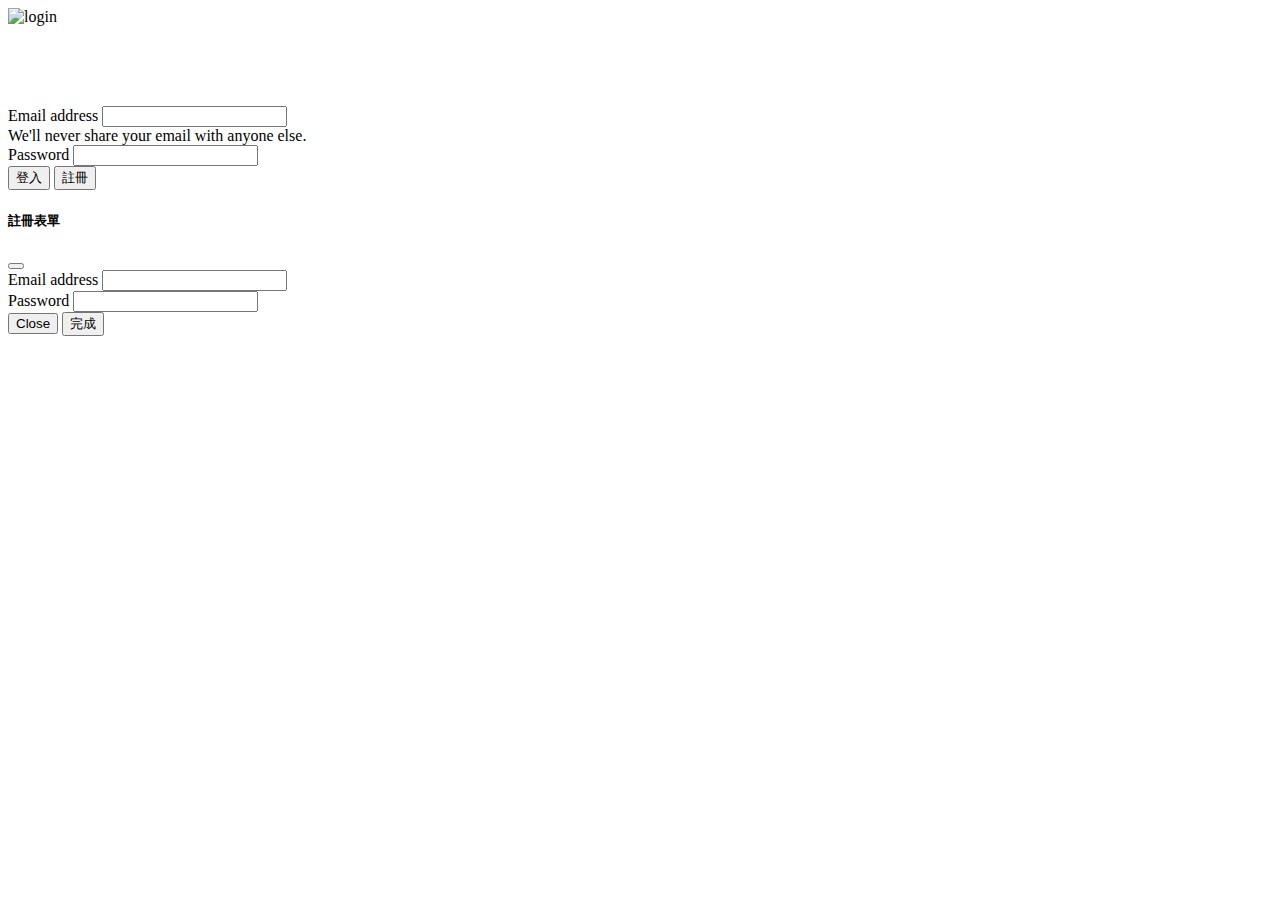
<file: src/main/resources/templates/index.html>
<!DOCTYPE html>
<html lang="en" xmlns:th="http://www.thymeleaf.org">
<head>
    <meta charset="UTF-8">
    <meta name="viewport" content="width=device-width, initial-scale=1"/>
    <meta name="description" content="spring boot mall"/>
    <meta name="author" content="alen su"/>
    <title>spring boot mall</title>
    <link
            href="https://cdn.jsdelivr.net/npm/bootstrap@5.2.0-beta1/dist/css/bootstrap.min.css"
            rel="stylesheet"
            integrity="sha384-0evHe/X+R7YkIZDRvuzKMRqM+OrBnVFBL6DOitfPri4tjfHxaWutUpFmBp4vmVor"
            crossorigin="anonymous"
    />
    <link rel="stylesheet" th:href="@{/css/login.css}"/>
</head>
<body>

<div class="container1">
    <section class="left">
        <!--        <a href="https://storyset.com/user">User illustrations by Storyset</a>-->
        <img th:src="@{/gif/Sign up.gif}" alt="login"/>
    </section>
    <section class="right">
        <div id="box">
            <h1 style="color: white">Welcome!</h1>
            <form method='post' action='#' th:action="@{/login}" th:object="${userLoginRequest}" id="login">
                <div class="mb-3">
                    <label for="loginEmail" class="form-label"
                    >Email address</label
                    >
                    <input
                            type="email"
                            class="form-control"
                            id="loginEmail"
                            aria-describedby="emailHelp"
                            th:field="*{email}"
                    />
                    <div id="emailHelp" class="form-text">
                        We'll never share your email with anyone else.
                    </div>
                </div>

                <div class="mb-3">
                    <label for="loginPassword" class="form-label"
                    >Password</label
                    >
                    <input type="password"
                           class="form-control"
                           id="loginPassword"
                           th:field="*{password}"
                    />
                </div>
                <button type="submit" class="btn btn-primary">登入</button>
                <button
                        type="button"
                        class="btn btn-primary"
                        data-bs-toggle="modal"
                        data-bs-target="#exampleModal"
                >
                    註冊
                </button>
            </form>


            <!-- Modal -->
            <div
                    class="modal fade"
                    id="exampleModal"
                    tabindex="-1"
                    aria-labelledby="exampleModalLabel"
                    aria-hidden="true"
            >
                <div class="modal-dialog">
                    <form method='post' action='#' th:action="@{/register}" th:object="${userRegisterRequest}" id="register">
                        <div class="modal-content">
                            <div class="modal-header">
                                <h5 class="modal-title" id="exampleModalLabel">註冊表單</h5>
                                <button
                                        type="button"
                                        class="btn-close"
                                        data-bs-dismiss="modal"
                                        aria-label="Close"
                                ></button>
                            </div>
                            <div class="modal-body">
                                <div class="mb-3">
                                    <label for="registerEmail" class="form-label"
                                    >Email address</label
                                    >
                                    <input
                                            type="email"
                                            class="form-control"
                                            id="registerEmail"
                                            aria-describedby="emailHelp"
                                            th:field="*{email}"
                                    />
                                </div>
                                <div class="mb-3">
                                    <label for="registerPassword" class="form-label"
                                    >Password</label
                                    >
                                    <input
                                            type="password"
                                            class="form-control"
                                            id="registerPassword"
                                            th:field="*{password}"
                                    />
                                </div>
                            </div>
                            <div class="modal-footer">
                                <button
                                        type="button"
                                        class="btn btn-secondary"
                                        data-bs-dismiss="modal"
                                >
                                    Close
                                </button>
                                <button type="submit" class="btn btn-primary">完成</button>
                            </div>
                        </div>
                    </form>
                </div>
            </div>
        </div>

    </section>
</div>

<script
        src="https://cdn.jsdelivr.net/npm/bootstrap@5.2.0-beta1/dist/js/bootstrap.bundle.min.js"
        integrity="sha384-pprn3073KE6tl6bjs2QrFaJGz5/SUsLqktiwsUTF55Jfv3qYSDhgCecCxMW52nD2"
        crossorigin="anonymous"
></script>
</body>
</html>
</file>
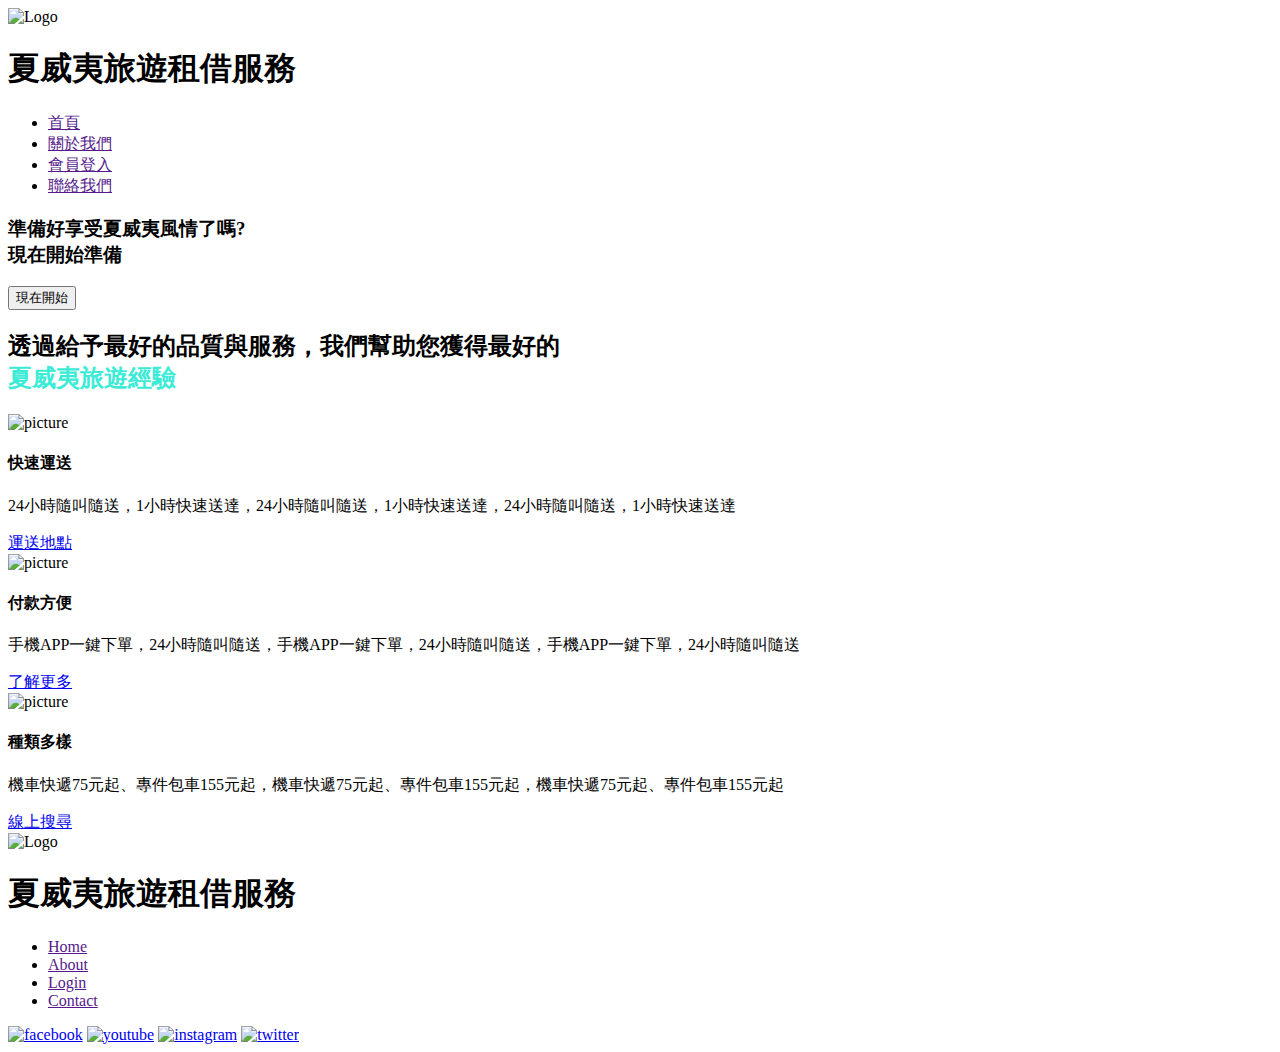
<file: src/main/resources/templates/travel.html>
<!DOCTYPE html>
<html lang="en">
<head>
    <meta charset="UTF-8"/>
    <meta http-equiv="X-UA-Compatible" content="IE=edge"/>
    <meta name="viewport" content="width=device-width, initial-scale=1.0"/>
    <title>夏威夷旅遊租借服務</title>
    <meta
            name="description"
            content="我們提供夏威夷旅遊租借服務，例如:衝浪板 車子 帳篷 等等"
    />
    <meta name="robots" content="index, follow"/>
    <link rel="preconnect" href="https://fonts.googleapis.com"/>
    <link rel="preconnect" href="https://fonts.gstatic.com" crossorigin/>
    <!-- google font -->
    <link
            href="https://fonts.googleapis.com/css2?family=Noto+Sans+TC&display=swap"
            rel="stylesheet"
    />
    <link rel="stylesheet" th:href="@{/css/travel.css}"/>
</head>
<body>
<!-- header -->
<header>
    <div class="logo">
        <img th:src="@{/icons/black logo.svg}" alt="Logo"/>
        <h1>夏威夷旅遊租借服務</h1>
    </div>
    <nav>
        <ul>
            <li><a href="">首頁</a></li>
            <li><a href="">關於我們</a></li>
            <li><a href="">會員登入</a></li>
            <li><a href="">聯絡我們</a></li>
        </ul>
    </nav>
</header>

<main>
    <!-- image part of the first page -->
    <section class="backImg">
        <div class="filter"></div>
        <h3>
            準備好享受夏威夷風情了嗎?<br/>
            現在開始準備
        </h3>
        <button class="start">現在開始</button>
    </section>

    <!-- second page -->
    <section class="second">
        <h2>
            透過給予最好的品質與服務，我們幫助您獲得最好的<br/>
            <span style="color: #3cebd6">夏威夷旅遊經驗</span>
        </h2>

        <section class="cards">
            <div class="card">
                <div class="imageContainer">
                    <img
                            th:src="@{/pictures/sean-o-KMn4VEeEPR8-unsplash.jpg}"
                            alt="picture"
                    />
                </div>

                <h4>快速運送</h4>
                <p>
                    24小時隨叫隨送，1小時快速送達，24小時隨叫隨送，1小時快速送達，24小時隨叫隨送，1小時快速送達
                </p>
                <a href="#">運送地點</a>
            </div>
            <div class="card">
                <div class="imageContainer">
                    <img
                            th:src="@{/pictures/braden-jarvis-prSogOoFmkw-unsplash.jpg}"
                            alt="picture"
                    />
                </div>

                <h4>付款方便</h4>
                <p>
                    手機APP一鍵下單，24小時隨叫隨送，手機APP一鍵下單，24小時隨叫隨送，手機APP一鍵下單，24小時隨叫隨送
                </p>
                <a href="#">了解更多</a>
            </div>
            <div class="card">
                <div class="imageContainer">
                    <img
                            th:src="@{/pictures/tatonomusic-FFCgotROOTY-unsplash.jpg}"
                            alt="picture"
                    />
                </div>

                <h4>種類多樣</h4>
                <p>
                    機車快遞75元起、專件包車155元起，機車快遞75元起、專件包車155元起，機車快遞75元起、專件包車155元起
                </p>
                <a href="#">線上搜尋</a>
            </div>
        </section>
    </section>
</main>

<footer>
    <div class="logo">
        <img th:src="@{/icons/black logo.svg}" alt="Logo"/>
        <h1>夏威夷旅遊租借服務</h1>
    </div>
    <section class="navBar">
        <ul>
            <li><a href="">Home</a></li>
            <li><a href="">About</a></li>
            <li><a href="">Login</a></li>
            <li><a href="">Contact</a></li>
        </ul>
    </section>
    <section class="iconBar">
        <a href="#"><img th:src="@{/icons/facebook.svg}" alt="facebook"/></a>
        <a href="#"><img th:src="@{/icons/youtube.svg}" alt="youtube"/></a>
        <a href="#"><img th:src="@{/icons/instagram.svg}" alt="instagram"/></a>
        <a href="#"><img th:src="@{/icons/twitter.svg}" alt="twitter"/></a>
    </section>
</footer>
</body>
</html>
</file>
